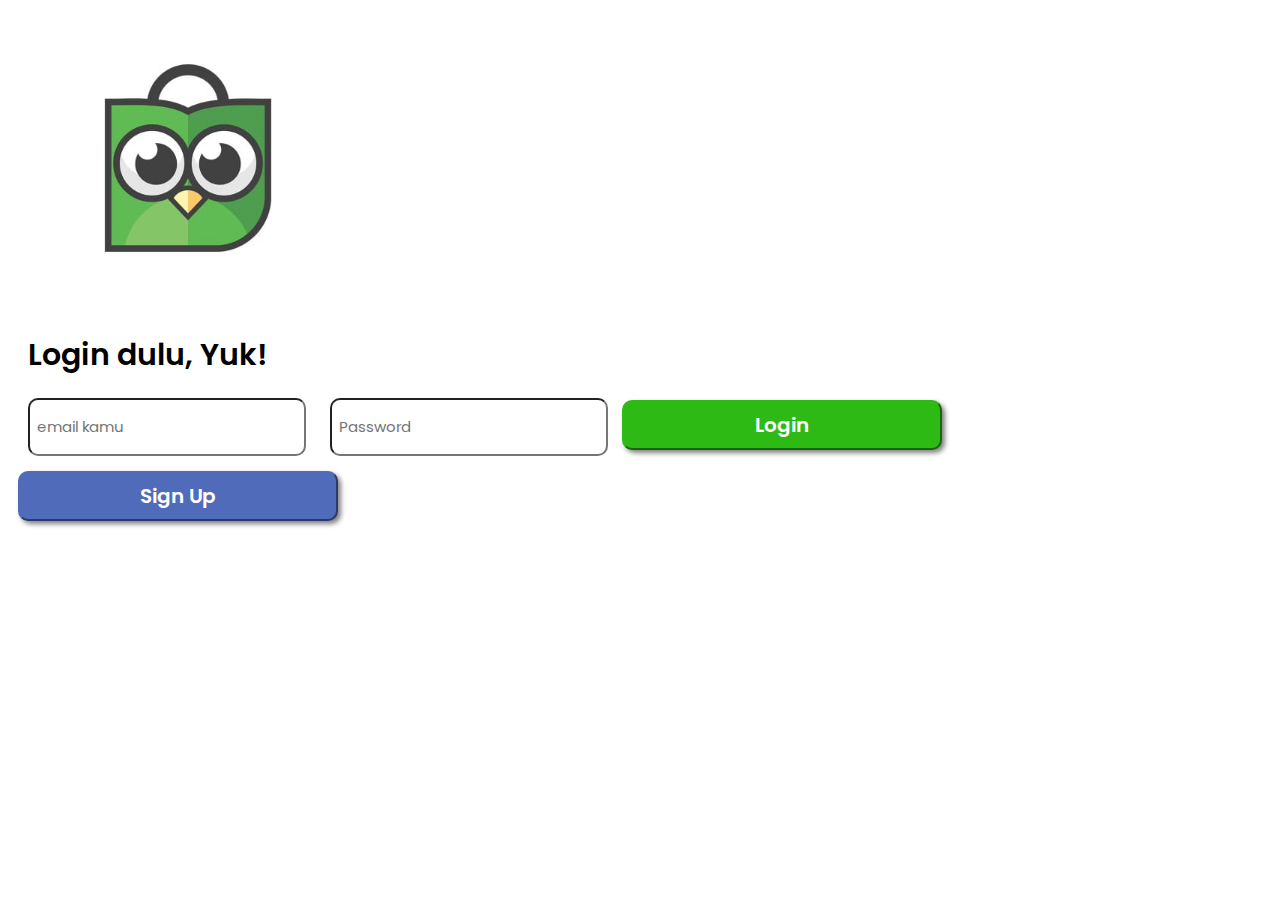
<file: index.html>
<!DOCTYPE html>
<html lang="en">
<head>
  <meta charset="UTF-8">
  <meta name="viewport" content="width=device-width, initial-scale=1.0">
  <meta http-equiv="X-UA-Compatible" content="ie=edge">
  <title>Document</title>
  <link rel="stylesheet" href="ramuan.css">
<link rel="stylesheet" href="https://fonts.googleapis.com/css2?family=Poppins:wght@400;500;600;700&display=swap">
</head>
<body>
  <img src="IMG.jpg" alt="">
  <h1>Login dulu, Yuk!</h1>
  <input class="jam" placeholder="email kamu" type="email">
  <input class="jam" placeholder="Password" type="password">
 
  <button class="lampu"> Login</button>
  <button class="hordeng" onclick="window.location.href='dafta.html'">Sign Up</button>
  
</body>
</html>
</file>
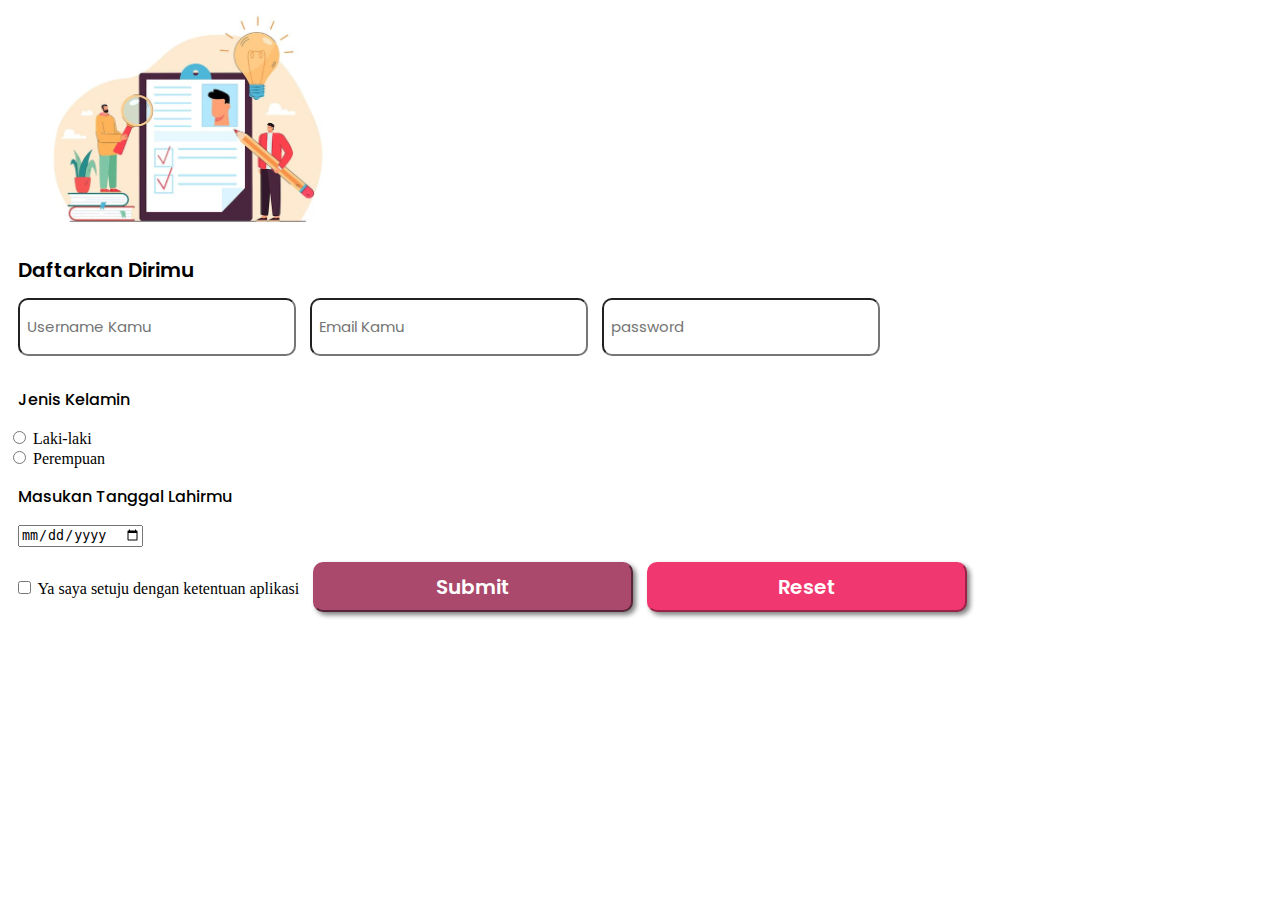
<file: dafta.html>
<!DOCTYPE html>
<html lang="en">
<head>
  <meta charset="UTF-8">
  <meta name="viewport" content="width=device-width, initial-scale=1.0">
  <meta http-equiv="X-UA-Compatible" content="ie=edge">
  <title>Document</title>
  <link rel="stylesheet" href="apaaja.css">
  <link rel="stylesheet" href="https://fonts.googleapis.com/css2?family=Poppins:wght@400;500;600;700&display=swap">
</head>
<body>
  <form action=""> 
  <img src="IMG7.jpg" alt="">
  <h1>Daftarkan Dirimu</h1>
<input class="jam" placeholder="Username Kamu" type="text">
  <input class="jam" placeholder="Email Kamu" type="email">
  <input class="jam" placeholder="password" type="password">
  <h3>Jenis Kelamin</h3>
  <input type="radio" name="kelamin" value="laki">
  <label for="laki"> Laki-laki</label>
  <br>
  <input type="radio" name="kelamin" value="perempuan">
  <label for="perempuan">Perempuan</label>
  
  <h3>Masukan Tanggal Lahirmu</h3>
  <input class="pr" type="date">
  <br>
  <input class="buku" type="checkbox" name="ceklis">
  <label for="ceklis">Ya saya setuju dengan ketentuan aplikasi </label>
  <input class="pensil" type="submit">
  <input class="pena" type="reset">
  </form>
 
  
</body>
</html>
</file>
<file: ramuan.css>
img{
  width: 300px;
  margin-left: 30px;
  
}
h1{
 font-family: "poppins"; 
 font-weight: 600;
 margin-left: 20px;
 font-size: 30px;
}
.jam{
  width: 260px;
  height: 40px;
  margin-bottom: 15px;
  margin-left: 20px;
  border-radius: 10px;
  padding: 7px;
}
.jam::placeholder{
  font-size: 15px;
  margin-left: 40px;
  font-family: "poppins";
  
}
.lampu{
  width: 320px;
  height: 50px;
  background-color: #2dba14;
  font-size: 20px;
  color: white;
  font-weight: 600;
  font-family: "poppins";
  border-radius: 10px;
  margin-left: 10px;
  border-color: #2dba14;
  margin-bottom: 14px;
  box-shadow: 3px 3px 5px gray;
}
.hordeng{
width: 320px;
  height: 50px;
  background-color: #506bba;
  font-size: 20px;
  color: white;
  font-weight: 600;
  font-family: "poppins";
  border-radius: 10px;
  margin-left: 10px;
  border-color: #506bba;
  margin-bottom: 14px;
  box-shadow: 3px 3px 5px gray;
}
</file>
<file: apaaja.css>
img{
  width: 300px;
  margin-left: 30px}
h1{
 font-family: "poppins"; 
 font-weight: 600;
 margin-left: 10px;
 font-size: 20px;
}
.jam{
  width: 260px;
  height: 40px;
  margin-bottom: 15px;
  margin-left: 10px;
  border-radius: 10px;
  padding: 7px;
}
.jam::placeholder{
  font-size: 15px;
  margin-left: 40px;
  font-family: "poppins";
}
h3{ font-family: "poppins"; 
 font-weight: 500;
 margin-left: 10px;
 font-size: 16px;
}
.pr{
  margin-left:10px ;
  margin-bottom: 15px;
}
.buku{
  margin-left:10px ;
  margin-bottom: 15px;
}
.pensil{
width: 320px;
  height: 50px;
  background-color: #ab496c;
  font-size: 20px;
  color: white;
  font-weight: 600;
  font-family: "poppins";
  border-radius: 10px;
  margin-left: 10px;
  border-color: #ab496c;
  margin-bottom: 14px;
  box-shadow: 3px 3px 5px gray;
}
.pena{
  width: 320px;
  height: 50px;
  background-color: #f0376f;
  font-size: 20px;
  color: white;
  font-weight: 600;
  font-family: "poppins";
  border-radius: 10px;
  margin-left: 10px;
  border-color: #f0376f;
  margin-bottom: 14px;
  box-shadow: 3px 3px 5px gray;
}
</file>
